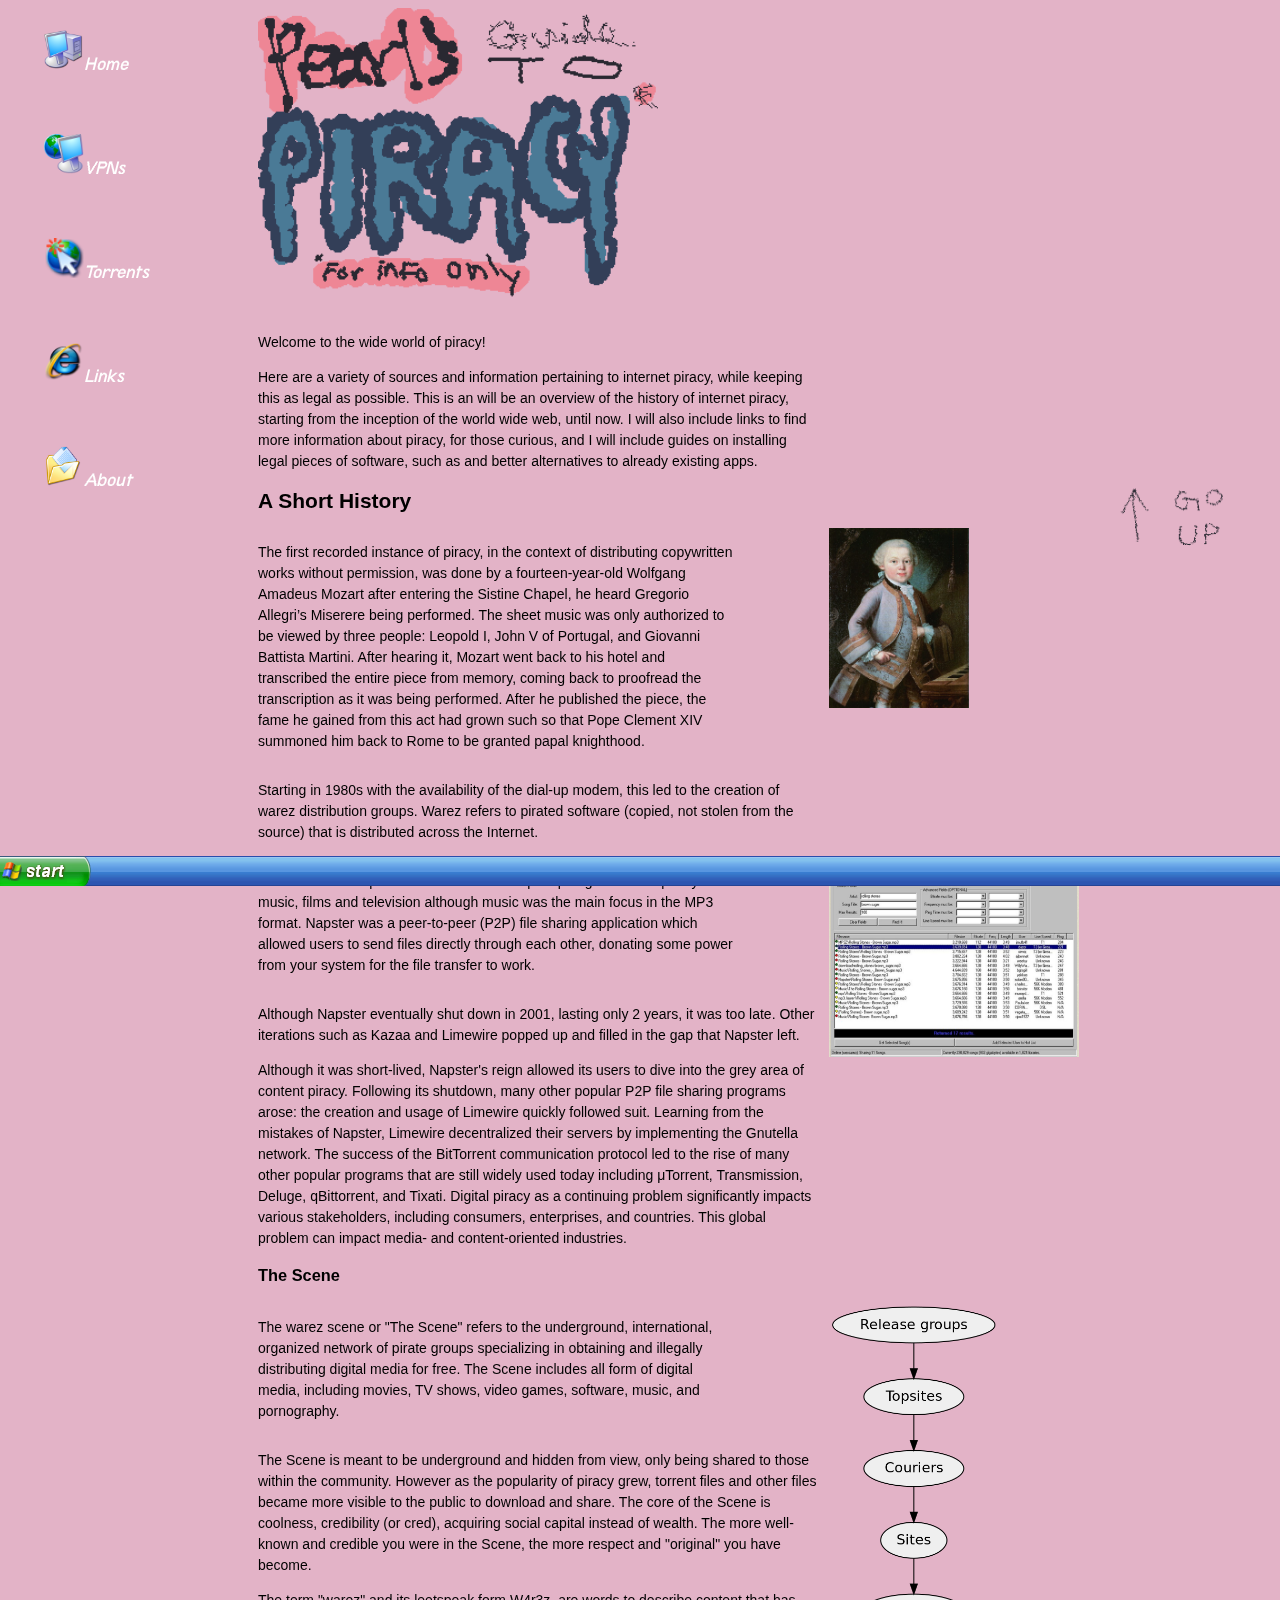
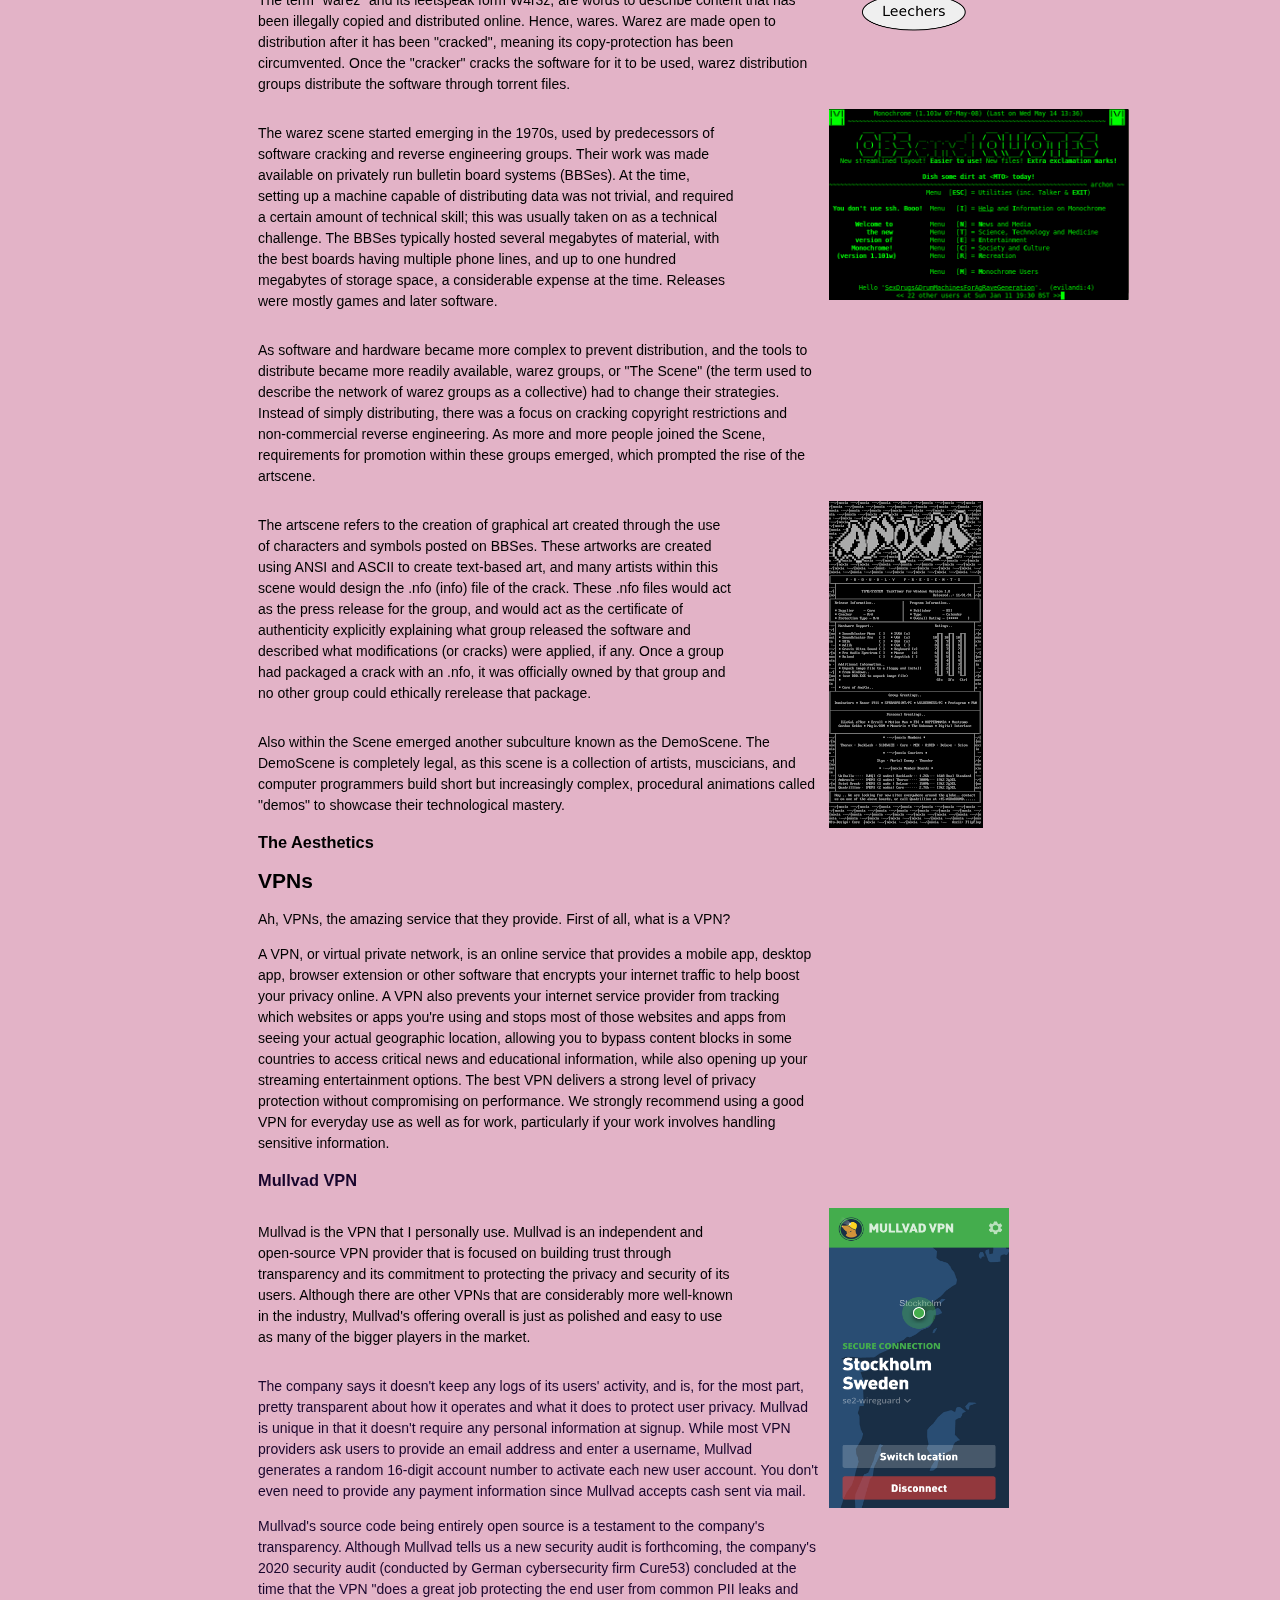
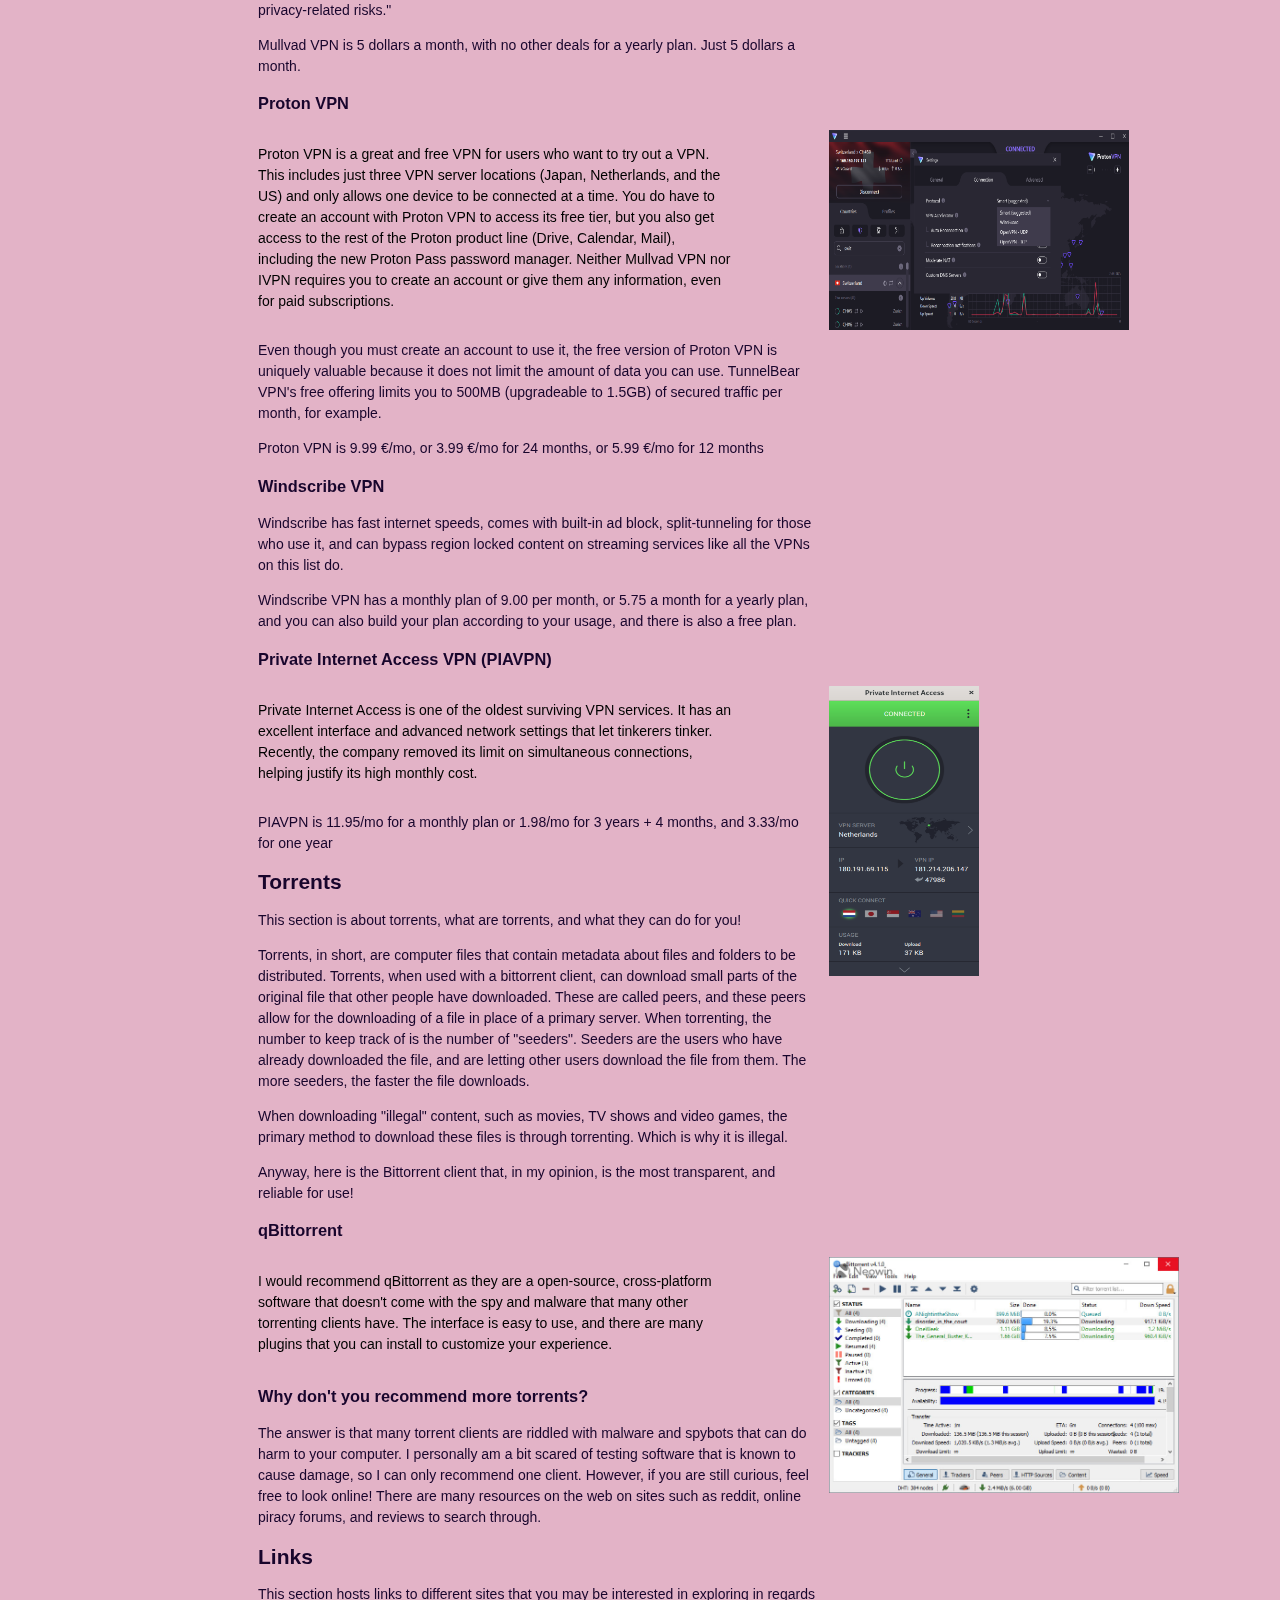
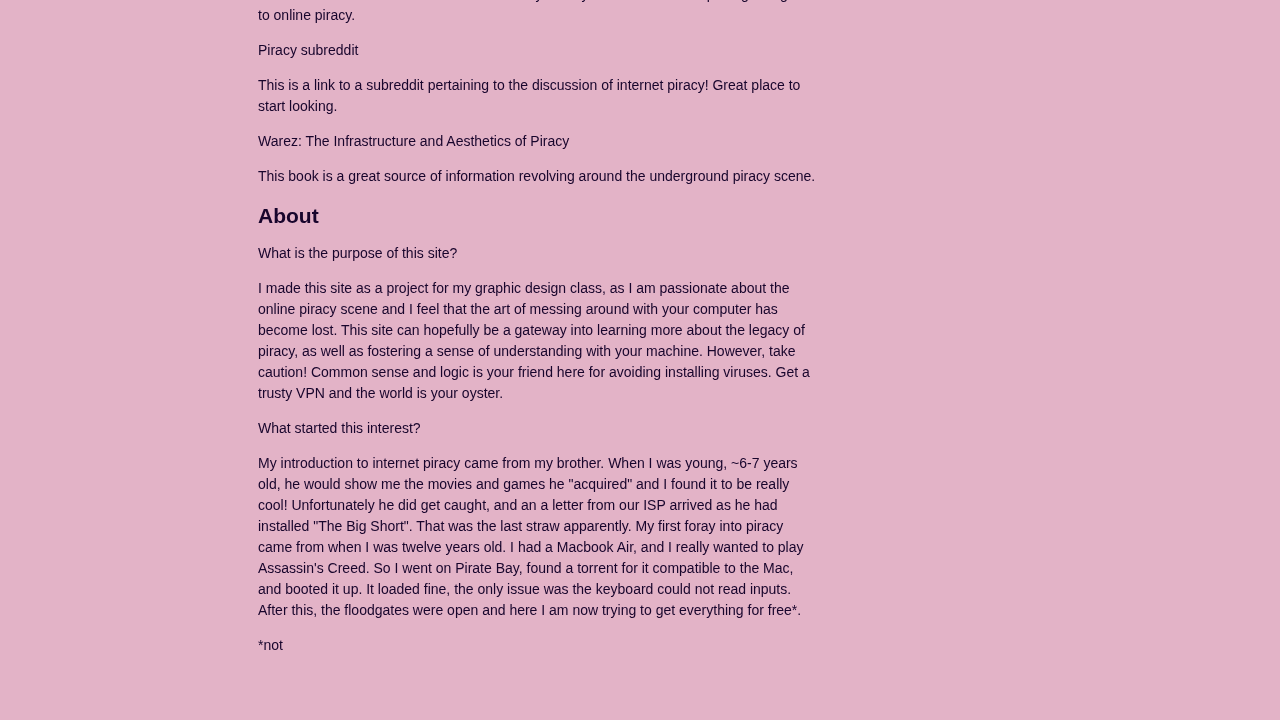
<file: index.html>
<!DOCTYPE html>
<html>
<head>
    <meta charset="UTF-8">
    <link rel="stylesheet" href="css/styles.css" />
    <title>Pearl's Piracy</title>
</head>
<body>
    <header>
        <a id="up"></a>
        <img src="img/header.gif" style="position:relative;margin-left:250px;width:400px;padding-bottom:10px;">
    </header>
    <div id="rectangle"></div>
    <div class="sidenav">
        <a href="#home"><img src="img/home.png" style="width:40px;">Home</a>
        <a href="#VPNs"><img src="img/vpn.png"style="width:40px">VPNs</a>
        <a href="#torrents"><img src="img/torrents.png"style="width:40px;">Torrents</a>
        <a href="#links"><img src="img/links.png" style="width:40px;">Links</a>
        <a href="#about"><img src="img/about.png"style="width:40px">About</a>
        </div>
<div id="container">
<a href="#up"><img src="img/up.gif" 
    style="width:150px;margin-left:850px;padding-top:200px;position:fixed;"></a>
    <br></br>
    <p>Welcome to the wide world of piracy!</p>

    <p>Here are a variety of sources and information pertaining to internet piracy,
    while keeping this as legal as possible. This is an will be an overview of the history of internet piracy, 
    starting from the inception of the world wide web, until now.
                
    I will also include links to find more information about piracy, for those curious, and I will include guides on installing legal pieces of software, 
    such as and better alternatives to already existing apps.</p>
                
    <h2 id="home">A Short History</h2>
        <div class="paragraph">
            <p>The first recorded instance of piracy, in the context of distributing copywritten works without permission,
                was done by a fourteen-year-old Wolfgang Amadeus Mozart after entering the Sistine Chapel, 
                he heard Gregorio Allegri’s Miserere being performed. The sheet music was only authorized to be viewed by three people: Leopold I, John V of Portugal, 
                and Giovanni Battista Martini. After hearing it, Mozart went back to his hotel and transcribed the entire piece from memory, 
                coming back to proofread the transcription as it was being performed. After he published the piece, the fame he gained 
                from this act had grown such so that Pope Clement XIV summoned him back to Rome to be granted papal knighthood.
                </p>
            <div class="image-container">
                <img src="img/young mozart.jpg" draggable="true" alt="A young and mischievous Mozart" 
                style="width:140px;height:180px;">
                </div>
            </div>
                 <p>Starting in 1980s with the availability of the dial-up modem, 
                    this led to the creation of warez distribution groups.
                    Warez refers to pirated software (copied, not stolen from the source) 
                    that is distributed across the Internet.
                </p> 
            <div class="paragraph">
            <p>The release of Napster in 1999 caused a rapid upsurge of online piracy of music, films and 
             television although music was the main focus in the MP3 format. Napster was a peer-to-peer
            (P2P) file sharing application which allowed users to send files directly through each other, 
             donating some power from your system for the file transfer to work.</p>
                <div class="image-container">
                    <img src="img/napster.png" alt="Napster's interface" draggable="true"
                    style="width:250px;height:200px;">
                </div>
            </div>
            <p>Although Napster eventually shut down in 2001, lasting only 2 years, 
                it was too late. 
            Other iterations such as Kazaa and Limewire 
            popped up and filled in the gap that Napster left.</p>
                
             <p>Although it was short-lived, Napster's reign allowed its users 
                to dive into the grey area of content piracy. Following its shutdown, 
                many other popular P2P file sharing programs arose: the creation 
                and usage of Limewire quickly followed suit. Learning from the mistakes 
                of Napster, Limewire decentralized their servers by implementing the
                Gnutella network. The success of the BitTorrent communication protocol 
                led to the rise of many other popular programs that are still widely 
                used today including μTorrent, Transmission, Deluge, qBittorrent, 
                and Tixati. Digital piracy as a continuing problem significantly 
                impacts various stakeholders, including consumers, enterprises, 
                and countries. This global problem can impact media- and content-oriented
                industries.</p>
               
            <h3>The Scene</h3>
            <div class="paragraph">
                <p>
                    The warez scene or "The Scene" refers to the underground, international, organized network of
                    pirate groups specializing in obtaining and illegally distributing digital media for free.
                    The Scene includes all form of digital media, including movies, TV shows, video games, software, 
                    music, and pornography. </p>
                    <div class="image-container">
                        <img src="img/warez hierarchy.png" style="width:170px;">
                    </div>
                </div> 
                    <p>The Scene is meant to be underground and hidden from view, only being shared
                    to those within the community. However as the popularity of piracy grew, torrent files and other
                    files became more visible to the public to download and share. The core of the Scene is coolness, 
                    credibility (or cred), acquiring social capital instead of wealth. The more well-known and credible 
                    you were in the Scene, the more respect and "original" you have become.</p>
               <p>
                    The term "warez" and its leetspeak form W4r3z, are words to describe content that has been
                    illegally copied and distributed online. Hence, wares. Warez are made open to distribution after
                    it has been "cracked", meaning its copy-protection has been circumvented. Once the "cracker" cracks
                    the software for it to be used, warez distribution groups distribute the software through torrent files.
                </p>
               
                <div class="paragraph">
                <p>The warez scene started emerging in the 1970s, used by predecessors of software cracking 
                    and reverse engineering groups. Their work was made available on privately run bulletin 
                    board systems (BBSes). At the time, setting up a machine capable of distributing data was not trivial, 
                    and required a certain amount of technical skill; this was usually taken on as a 
                    technical challenge. The BBSes typically hosted several megabytes of material, 
                    with the best boards having multiple phone lines, and up to one hundred megabytes 
                    of storage space, a considerable expense at the time. Releases were mostly games and 
                    later software. 
                    <div class="image-container">
                        <img src="img/bbes.png" alt="an example of a BBE" 
                        style="width:300px;">
                    </div>
                </div>
                   <p>As software and hardware became more complex to prevent distribution, and the tools 
                    to distribute became more readily available, warez groups, or "The Scene" (the term used to 
                    describe the network of warez groups as a collective) had to change their strategies. Instead
                    of simply distributing, there was a focus on cracking copyright restrictions and non-commercial reverse engineering.
                    As more and more people joined the Scene, requirements for promotion within these groups 
                    emerged, which prompted the rise of the artscene. </p> 
                    <div class="paragraph">
                    <p>The artscene refers to the creation of graphical art
                    created through the use of characters and symbols posted on BBSes. These artworks are created using ANSI and ASCII
                    to create text-based art, and many artists within this scene would design the .nfo (info) file of the crack. These 
                    .nfo files would act as the press release for the group, and would act as the certificate of authenticity
                    explicitly explaining what group released the software and described what modifications (or cracks) were
                    applied, if any. Once a group had packaged a crack with an .nfo, it was officially owned by that 
                    group and no other group could ethically rerelease that package.</p> 
                    <div class="image-container">
                        <img src="img/nfo.png" alt="an .nfo file">
                    </div>
                </div>
                <p>
                    Also within the Scene emerged another subculture known as the DemoScene. The DemoScene is completely legal,
                    as this scene is a collection of artists, muscicians, and computer programmers build short but 
                    increasingly complex, procedural animations called "demos" to showcase their technological mastery.
                </p>
            <h3>The Aesthetics</h3>
                <p></p>
            <h2 id="VPNs">VPNs</h2>
                <p>
                    Ah, VPNs, the amazing service that they provide. First of all, what is a VPN?
                </p>
                    <p>
                    A VPN, or virtual private network, is an online service that provides a mobile app, 
                    desktop app, browser extension or other software that encrypts your internet traffic 
                    to help boost your privacy online. A VPN also prevents your internet service provider 
                    from tracking which websites or apps you're using and stops most of those websites and 
                    apps from seeing your actual geographic location, allowing you to bypass content blocks
                     in some countries to access critical news and educational information, while also 
                     opening up your streaming entertainment options. The best VPN delivers a strong level 
                     of privacy protection without compromising on performance. We strongly recommend using 
                     a good VPN for everyday use as well as for work, particularly if your work involves
                      handling sensitive information.
                    </p> 
                <div class="links">
                    <h3><a href="https://mullvad.net/en">Mullvad VPN</a></h3>
                    <div class="paragraph">
                    <p>
                    Mullvad is the VPN that I personally use. Mullvad is an independent and open-source VPN provider 
                    that is focused on building trust through transparency and its commitment to protecting the
                     privacy and security of its users. Although there are other VPNs that are considerably more 
                     well-known in the industry, Mullvad's offering overall is just as polished and easy to use 
                     as many of the bigger players in the market.</p>
                     <div class="image-container">
                        <img src="img/mullvad.png" 
                        style="width:180px;height:300px;">
                     </div>
                    </div>
                
                <p>The company says it doesn't keep any logs of its users' activity, and is, for the most part, 
                    pretty transparent about how it operates and what it does to protect user privacy. Mullvad 
                    is unique in that it doesn't require any personal information at signup. While most VPN 
                    providers ask users to provide an email address and enter a username, Mullvad generates 
                    a random 16-digit account number to activate each new user account. You don't even need 
                    to provide any payment information since Mullvad accepts cash sent via mail.</p>
                
                
                    <p>Mullvad's source code being entirely open source is a testament to the company's transparency.
                    Although Mullvad tells us a new security audit is forthcoming, the company's 2020 security audit 
                    (conducted by German cybersecurity firm Cure53) 
                    concluded at the time that the VPN "does a great job protecting the end user from common 
                    PII leaks and privacy-related risks."</p>
                
                    <p>Mullvad VPN is 5 dollars a month, with no other deals for a yearly plan. Just 5 dollars a month.</p>    
                    
                    <h3><a href="https://protonvpn.com/">Proton VPN</a></h3>
                    <div class="paragraph">
                <p>
                    Proton VPN is a great and free VPN for users who want to try out a VPN. 
                    This includes just three VPN server locations (Japan, Netherlands, and the US) 
                    and only allows one device to be connected at a time. You do have to create an 
                    account with Proton VPN to access its free tier, but you also get access to the 
                    rest of the Proton product line (Drive, Calendar, Mail), including the new Proton 
                    Pass password manager. Neither Mullvad VPN nor IVPN requires you to create an 
                    account or give them any information, even for paid subscriptions.</p>
                    <div class="image-container">
                        <img src="img/protonvpn.png" 
                        style="width:300px;height:200px;">
                    </div>
                </div>
                
                <p>Even though you must create an account to use it, the free version of Proton VPN is 
                    uniquely valuable because it does not limit the amount of data you can use. 
                    TunnelBear VPN's free offering limits you to 500MB (upgradeable to 1.5GB) of 
                    secured traffic per month, for example.</p> 
                
                <p>Proton VPN is 9.99 €/mo, or 3.99 €/mo for 24 months, or 5.99 €/mo for 12 months</p>
                
                    <h3><a href="https://windscribe.com/">Windscribe VPN</h3></a>
                    <p>Windscribe has fast internet speeds, comes with built-in ad block,
                     split-tunneling for those who use it, and can bypass region locked content
                      on streaming services like all the VPNs on this list do.</p>
                    
                
                   <p> Windscribe VPN has a monthly plan of 9.00 per month, or 5.75 a month for a yearly plan, 
                    and you can also build your plan according to your usage, and there is also a free plan.</p> 
                
                    <h3><a href="https://www.privateinternetaccess.com/">Private Internet Access VPN (PIAVPN)</a></h3>
                    <div class="paragraph">
                    <p>Private Internet Access is one of the oldest surviving VPN services. 
                    It has an excellent interface and advanced network settings that let tinkerers tinker. 
                    Recently, the company removed its limit on simultaneous connections, helping justify 
                    its high monthly cost.</p>
                    <div class="image-container">
                        <img src="img/piavpn.png" 
                        style="width:150px;height:290px;">
                    </div>
                </div>
                <p>PIAVPN is 11.95/mo for a monthly plan or 1.98/mo for 3 years + 4 months, and 3.33/mo 
                    for one year</p>
            <h2 id="torrents">Torrents</h2>
                    <p>
                        This section is about torrents, what are torrents, and what 
                        they can do for you!</p>
                
                        <p>Torrents, in short, are computer files that contain metadata about files 
                            and folders to be distributed. Torrents, when used with a bittorrent client, 
                            can download small parts of the original file that other people have downloaded. 
                        These are called peers, and these peers allow for the downloading of a file in place of a 
                        primary server. 
                        When torrenting, the number to keep track of is the number of "seeders". Seeders are the users who have 
                        already downloaded the file, and are letting other users download the file from them. The more seeders,
                        the faster the file downloads.</p>
                
                        <p>
                            When downloading "illegal" content, such as movies, TV shows and video games, 
                            the primary method to download these files is through torrenting. Which is why it is 
                            illegal.
                        </p>
                        <p>
                            Anyway, here is the Bittorrent client that, in my opinion, is the most transparent, and reliable for use!
                        </p>
                        <div class="links">
                        <h3><a href="https://www.qbittorrent.org/">qBittorrent </a></h3>
                        <div class="paragraph">
                        <p>I would recommend qBittorrent as they are a open-source, cross-platform software that doesn't 
                            come with the spy and malware that many other torrenting clients have. The interface is easy to 
                            use, and there are many plugins that you can install to customize your experience.
                      
                           <div class="image-container">
                            <img src="img/qbittorent.jpg" style="width:350px;">
                        </div>
                        </div>
                    </div>
                        <h3>Why don't you recommend more torrents?</h3>
                        <p>
                            The answer is that many torrent clients are riddled with malware and spybots that can do harm
                            to your computer. I personally am a bit scared of testing software that is known to cause damage, 
                            so I can only recommend one client. However, if you are still curious, feel free to look online!
                            There are many resources on the web on sites such as reddit, online piracy forums, and reviews to search
                            through. 
                        </p>
                    <p></p>
                <h2 id="links">Links</h2>
                        <p>
                            This section hosts links to different sites that you may be interested 
                            in exploring in regards to online piracy.
                        </p>
                        <p><a href="https://www.reddit.com/r/Piracy/">Piracy subreddit </a></p>
                        <p>This is a link to a subreddit pertaining to the discussion of internet piracy! Great place to start looking.</p>
                        <p><a href="https://punctumbooks.com/titles/warez-the-infrastructure-and-aesthetics-of-piracy/">Warez: The Infrastructure and Aesthetics of Piracy</a></p>
                        <p>This book is a great source of information revolving around the underground piracy scene.</p>
                <h2 id="about">About</h2>
                <p>
                    What is the purpose of this site?
                </p>
                <p>I made this site as a project for my graphic design class, as I am passionate about the 
                    online piracy scene and I feel that the art of messing around with your computer has become lost.
                    This site can hopefully be a gateway into learning more about the legacy of piracy, as well
                    as fostering a sense of understanding with your machine. However, take caution! Common sense and 
                    logic is your friend here for avoiding installing viruses. Get a trusty VPN and the world is your
                    oyster. 
                </p>
                <p>What started this interest?</p>
                <p>My introduction to internet piracy came from my brother. When I was young, ~6-7 years old, 
                    he would show me the movies and games he "acquired" and I found it to be really cool! 
                    Unfortunately he did get caught, and an a letter from our ISP arrived as he had installed 
                    "The Big Short". That was the last straw apparently. My first foray into piracy came from 
                    when I was twelve years old. I had a Macbook Air, and I really wanted to play Assassin's Creed.
                    So I went on Pirate Bay, found a torrent for it compatible to the Mac, and booted it up. It 
                    loaded fine, the only issue was the keyboard could not read inputs. After this, the floodgates 
                    were open and here I am now trying to get everything for free*.
                </p>
                <p>*not</p>
                <br></br>
    </div>
</div>
</body>
<footer>
    <div class="footer">
        <img src="img/wxp.png">
    </div>
</footer>
</html>
</file>
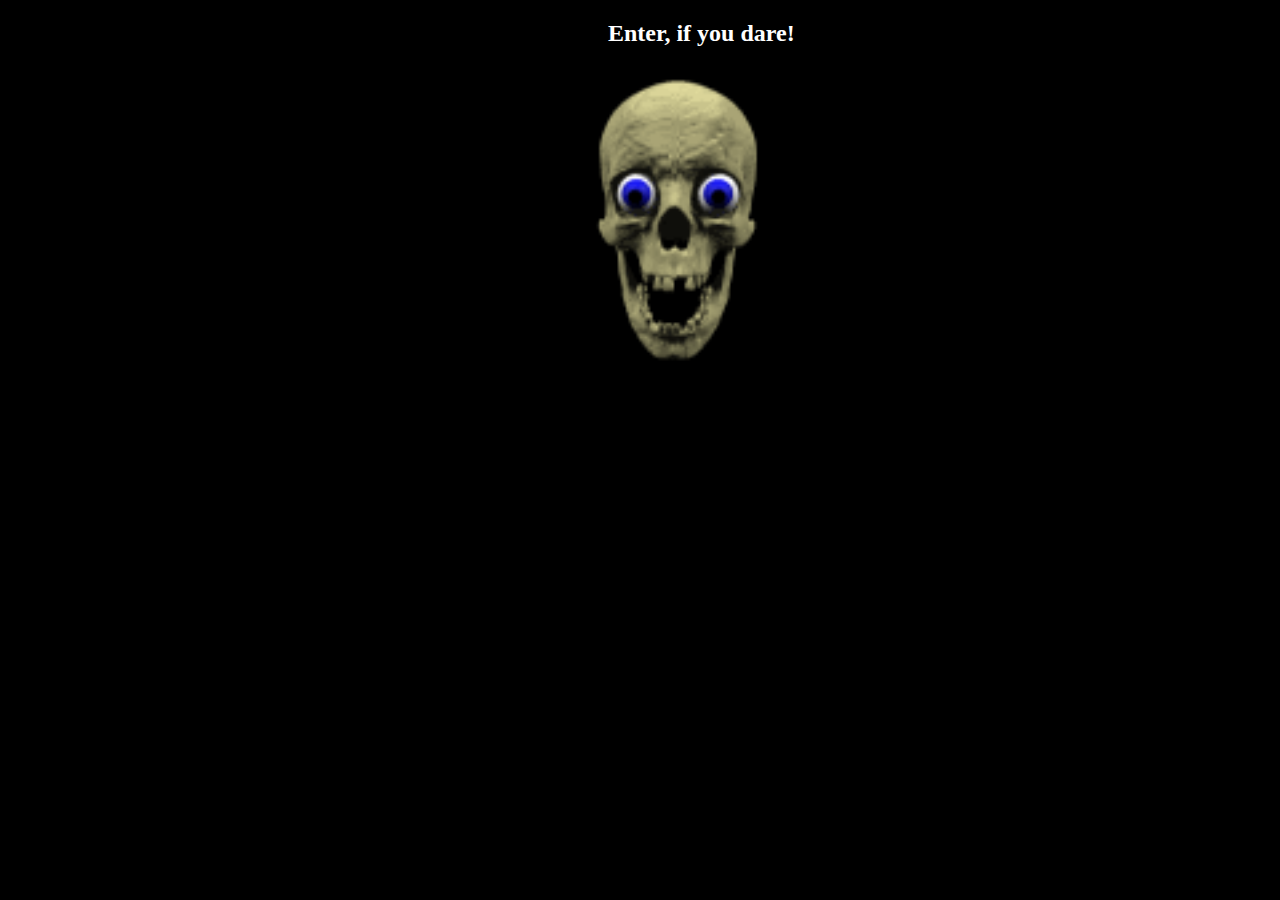
<file: home.html>
<!DOCTYPE html>
<html>
<head>
    <meta charset="UTF-8">
    <link rel="stylesheet" href="css/home.css">
    <title>welcome...</title>
</head>
<body>
    <div class="home">
    <h2>Enter, if you dare!</h2>
    </div>
    <a href=index.html><img src="img/skull.gif" 
    style="width:200px;position:absolute;margin-left:570px;"></a>
</body>
</html>
</file>
<file: css/styles.css>
body{
    /*background-image: url('../img/bliss.jpg');
    background-repeat:no-repeat ;*/
    background-color: #e3b3c7;
    background-size:cover;
  }


#rectangle{
  width: 950px;
  height: 3000px;
  background-color: #e3b3c7;
  position: fixed;
  top: 50%;
  left: 50%;
  transform: translate(-50%,-50%);
  z-index: -1;
  margin-left: 70px;
}

.sidenav {
  height:auto;
  width:150px; /* Set the width of the sidebar */
  position: fixed; /* Fixed Sidebar (stay in place on scroll) */
  z-index: 2; /* Stay on top */
  top:0;
  overflow-x: hidden; /* Disable horizontal scroll */
  background-color: #00000000;
  margin-left:2%;
}
    
    /* The navigation menu links */
    .sidenav a {
      padding: 30px 10px;
      text-decoration: none;
      font-style:italic;
      font-size: 20px;
      color: rgb(255, 255, 255);
      display: block;
  
    }
  
    .sidenav a:hover {
      cursor: pointer;
      text-decoration:underline;
    }
    
    
    /* On smaller screens, where height is less than 450px, change the style of the sidebar (less padding and a smaller font size) */
    @media screen and (max-height: 450px) {
      .sidenav {padding-top: 15px;}
      .sidenav a {font-size: 18px;}
    }
  

    .header {
      max-width:1000px;
      margin:auto;
      margin-left:250px;
      text-align:left;
      color:rgb(242, 129, 165);
      font-size:34px;
      background: -webkit-linear-gradient(rgb(107, 141, 255), #4345c6);
      -webkit-background-clip: text;
      background-clip:auto;
      -webkit-text-fill-color: transparent;
      line-height:1.6em;
      height:100px;

        }

    .subtitle{
      max-width:560px;
      margin:auto;
      margin-left:250px;
      text-align:left;
      color:#4345c6;
      position:relative;
      font-size:20px;
      top:-50px;

  }

    #container{
      margin:auto;
      text-align:left;
      color:#000000;
      font-family:Helvetica, sans-serif;
      font-size: 14px;
      line-height: 1.5em;
      max-width:560px;
      margin-left:250px;
      position:relative;
      z-index:1;
      margin-top:-40px;
    }

   div {
      font-family: myFirstFont;
    } 
  @font-face {
      font-family: myFirstFont;
      src: url(../css/terminal-grotesque.ttf);
      font-size: 60px;
    }
  
  .paragraph{
      display: grid;
      font-family:helvetica;
      color:#000000;
      grid-template-columns: 85% 25%;
      grid-column-gap:20px;
  }
  .links{
      font-family:helvetica;
      color:#18052c;
 
  }

.image-container{
    height:20px;
    padding-left:75px;
  }

.footer{
  position:fixed;
  top:95%;
  left:-8px;
  z-index:1;
}
  
.links a{
  color:#18052c;
  text-decoration:none;
}

.links a:hover{
  color:rgba(74, 21, 196, 0.463);
}
</file>
<file: css/home.css>
body{
    background-color: rgb(0, 0, 0);
}

.home{
    color:white;
    position:relative;
    margin-left:600px;
}
</file>
